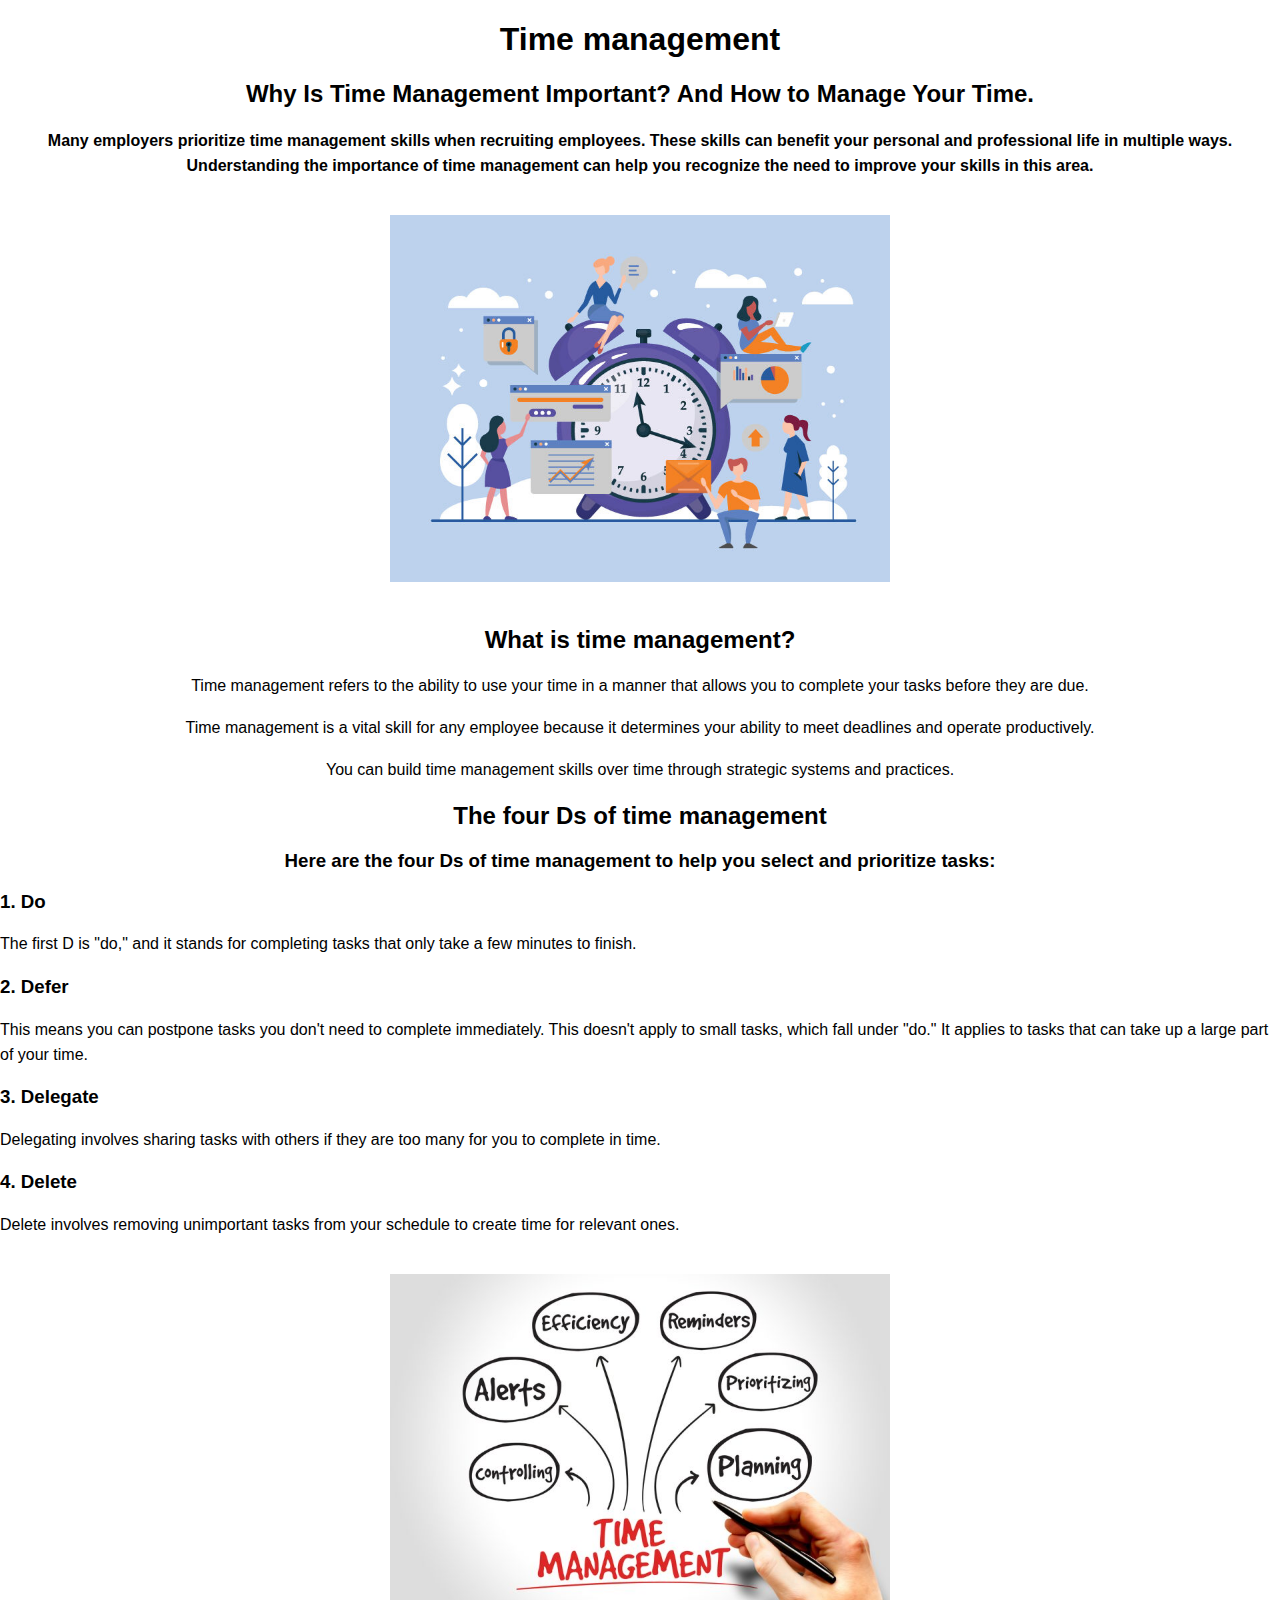
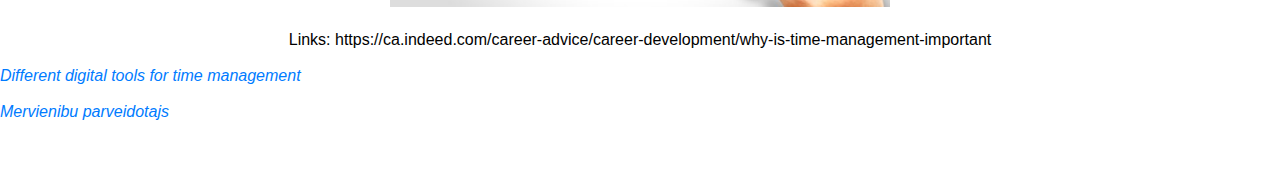
<file: index.html>
<!DOCTYPE html>
<html lang="en">

<head>
	<title>Time management</title>
	<meta charset="UTF-8">
  <link rel="stylesheet" href="css/mansStils.css">
</head>

<body id="index">
	<h1>Time management</h1>
  <h2>Why Is Time Management Important? And How to Manage Your Time.</h2>
  <p><b>Many employers prioritize time management skills when recruiting employees. These skills can benefit your personal and professional life in multiple ways. Understanding the importance of time management can help you recognize the need to improve your skills in this area.</b></p>
  <img src="img/time-management.jpg" alt="Time management">
  <h2>What is time management?</h2>
  <p>Time management refers to the ability to use your time in a manner that allows you to complete your tasks before they are due.</p>
  <p>Time management is a vital skill for any employee because it determines your ability to meet deadlines and operate productively.</p>
  <p>You can build time management skills over time through strategic systems and practices.</p>
  <h2>The four Ds of time management</h2>
  <h3>Here are the four Ds of time management to help you select and prioritize tasks:</h3>
  <ul>
    <li><h3>1. Do</h3>
    <p>The first D is "do," and it stands for completing tasks that only take a few minutes to finish.</p>
    <li><h3>2. Defer</h3>
    <p>This means you can postpone tasks you don't need to complete immediately. This doesn't apply to small tasks, which fall under "do." It applies to tasks that can take up a large part of your time.</p>
    <li><h3>3. Delegate</h3>
    <p>Delegating involves sharing tasks with others if they are too many for you to complete in time.</p>
    <li><h3>4. Delete</h3>
    <p>Delete involves removing unimportant tasks from your schedule to create time for relevant ones.</p>
  </ul>
  <img src="img/time_management2.jpg" alt="Time management2">
  <br>Links: https://ca.indeed.com/career-advice/career-development/why-is-time-management-important
  <br><br>
  <a href="lietotnes.html"><i>Different digital tools for time management</i></a><br><br>
  <a href="mervienibas.html"><i>Mervienibu parveidotajs</i></a>
  <br><br><br><br>
</body>
</html>
</file>
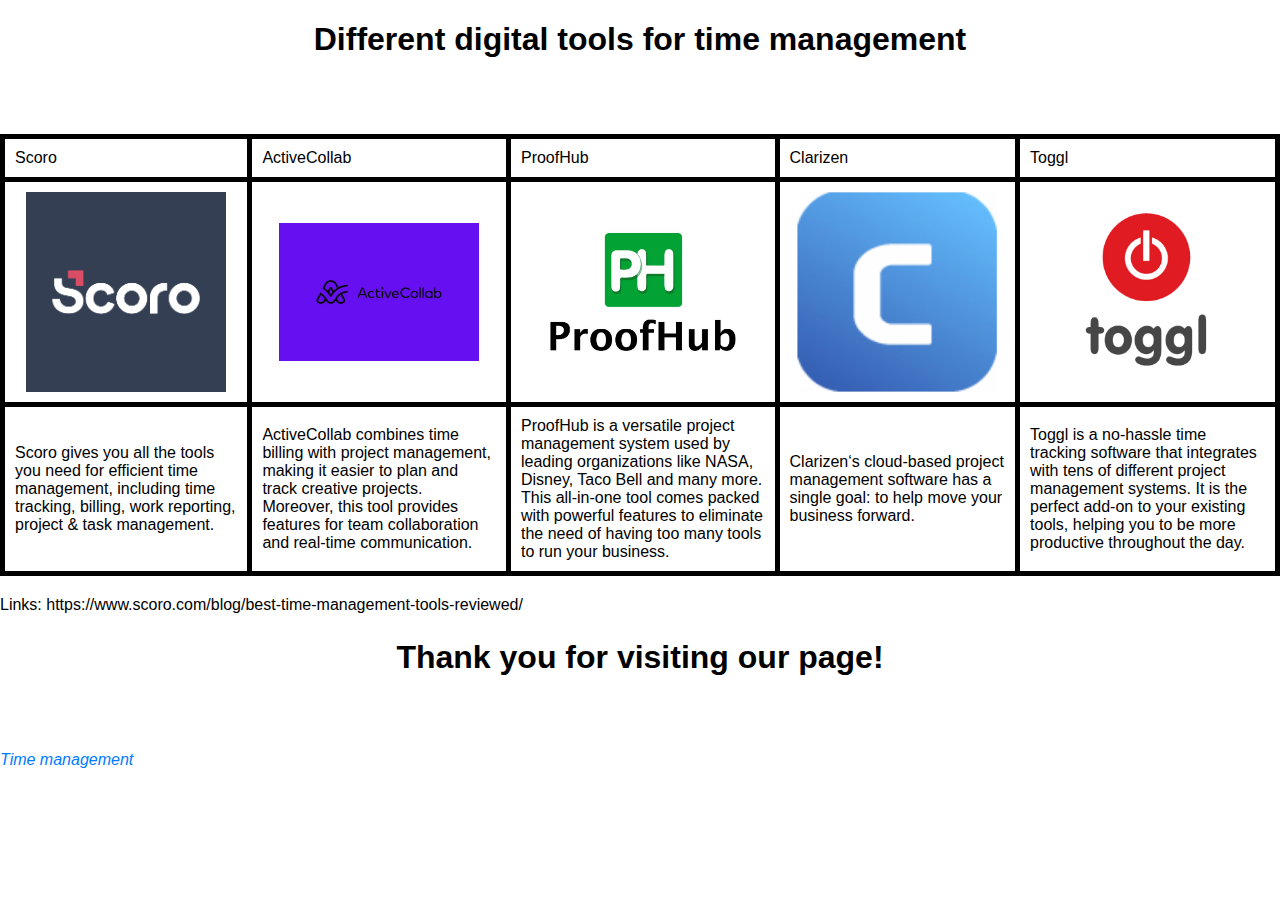
<file: lietotnes.html>
<!DOCTYPE html>
<html lang="en">

<head>
	<title>Lietotnes</title>
	<meta charset="UTF-8">
  <link rel="stylesheet" href="css/mansStils.css">
</head>

<body id="lietotnes">
	<h1>Different digital tools for time management</h1>
  <br><br><br>
 <table>
  <tr>
    <td>Scoro</td>
    <td>ActiveCollab</td>
    <td>ProofHub</td>
    <td>Clarizen</td>
    <td>Toggl</td>
  </tr>
  <tr>
    <td><img src="img/Scoro.png" alt="Scoro logo"></td>
    <td><img src="img/active_collab.jpg" alt="ActiveCollab logo"></td>
    <td><img src="img/proof_hub.jpg" alt="ProofHub logo"></td>
    <td><img src="img/clarizen.png" alt="Clarizen logo"></td>
    <td><img src="img/toggl.png" alt="Toggl logo"></td>
  </tr>
  <tr>
    <td>Scoro gives you all the tools you need for efficient time management, including time tracking, billing, work reporting, project & task management.</td>
    <td>ActiveCollab combines time billing with project management, making it easier to plan and track creative projects. Moreover, this tool provides features for team collaboration and real-time communication.</td>
    <td>ProofHub is a versatile project management system used by leading organizations like NASA, Disney, Taco Bell and many more. This all-in-one tool comes packed with powerful features to eliminate the need of having too many tools to run your business.</td>
    <td>Clarizen‘s cloud-based project management software has a single goal: to help move your business forward.</td>
    <td>Toggl is a no-hassle time tracking software that integrates with tens of different project management systems. It is the perfect add-on to your existing tools, helping you to be more productive throughout the day.</td>
  </tr>
 </table>
<p>Links: https://www.scoro.com/blog/best-time-management-tools-reviewed/</p>
<h1>Thank you for visiting our page!</h1>
<br>
<br>
<br>
<a href="index.html"><i>Time management</i></a>  
<br>
<br>
<br>
<br>
</body>
</html>
</file>
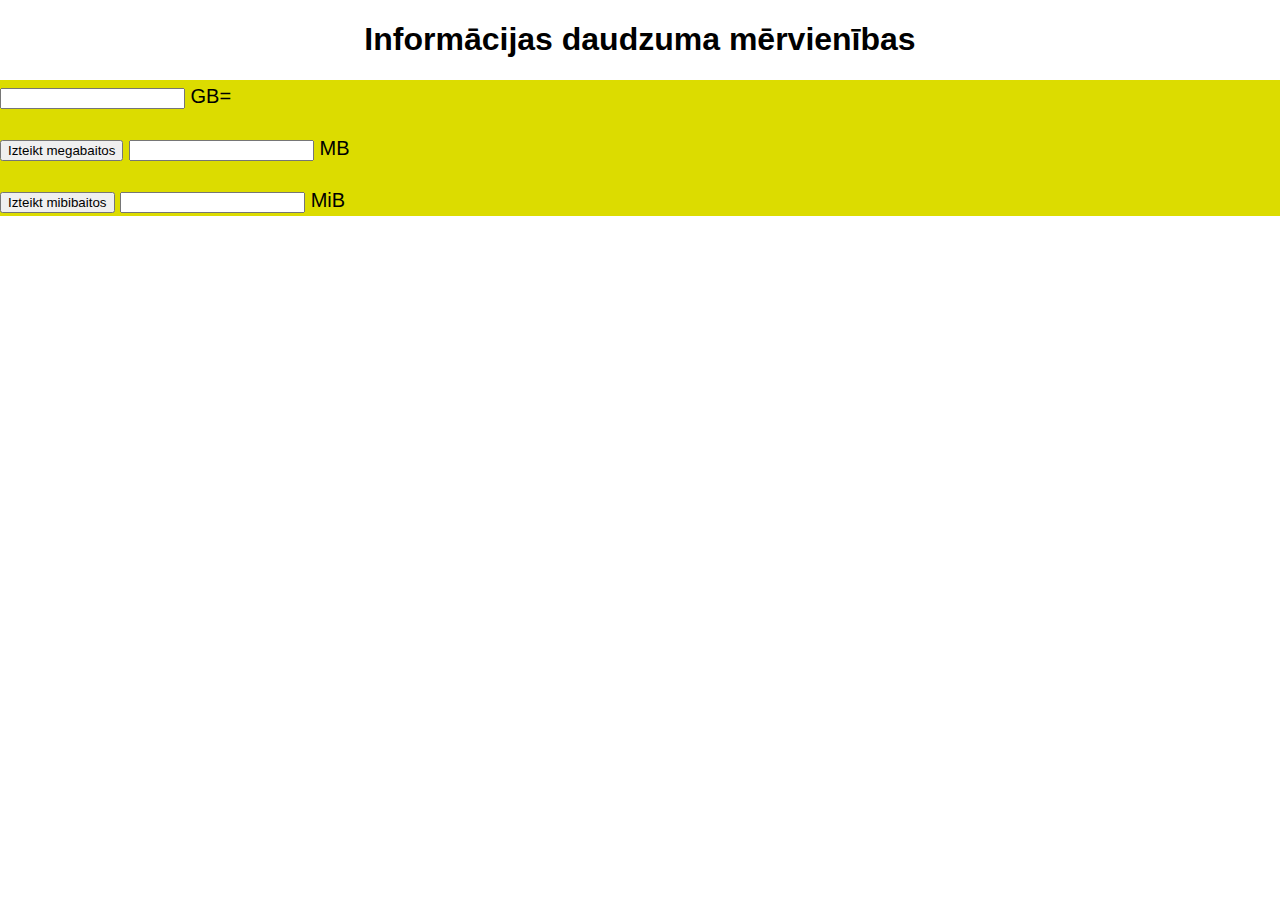
<file: mervienibas.html>
<!DOCTYPE html>

<html>
    <head>
        <title>Informācijas daudzuma mērvienības</title>
        <meta charset="UTF-8">
        <meta name="viewport" content="width=device-width, initial-scale=1.0">
        <link rel="stylesheet" href="css/mansStils.css">
    </head>
    <body id="mervienibas">
        <h1>Informācijas daudzuma mērvienības</h1>
        <form>
            <p><input type="text" name="n">
            GB=</p>
            <p><input type="button" value="Izteikt megabaitos" onclick="res1.value=n.value*1000">
            <input type="text" name="res1">
            MB</p>
            <p><input type="button" value="Izteikt mibibaitos" onclick="res2.value=n.value*10**9/2**20">
            <input type="text" name="res2">
            MiB</p>
        </form>
    </body>
</html>
</file>
<file: css/mansStils.css>
body {
    font-family: Arial, sans-serif;
    margin: 0;
    padding: 0;
    background-image: url('https://imgur.com/GaR3htB.jpg'); 
    background-size: cover; 
    background-position: center; 
}

h1, h2 {
    color: rgb(0, 0, 0);
    text-align: center; 
}

p {
    color: rgb(0, 0, 0);
    line-height: 1.6;
}

a {
    color: #007bff;
    text-decoration: none;
    float: left;
}

a:hover {
    text-decoration: underline;
}


#index {
    text-align: center; 
}

#index img {
    max-width: 500px; 
    height: auto;
    margin: 20px auto; 
}

#index ul {
    list-style-type: none;
    padding: 0;
    text-align: left;
}

#index ul li {
    margin-bottom: 10px;
}


#lietotnes table {
    width: 100%;
    border-collapse: collapse;
}

#lietotnes table td {
    padding: 10px;
    border: 5px solid rgb(0, 0, 0);
}

#lietotnes table img {
    max-width: 200px; 
    height: auto;
    display: block;
    margin: 0 auto;
}

#lietotnes p {
    margin-bottom: 20px;
}

#mervienibas {
    background-image: url('https://imgur.com/TTy5gq8.jpg');
    background-size: cover; 
    background-position: center;
    
}

#mervienibas form{
    font-size: 20px;   
    background-color: rgb(220, 220, 0);
}
</file>
